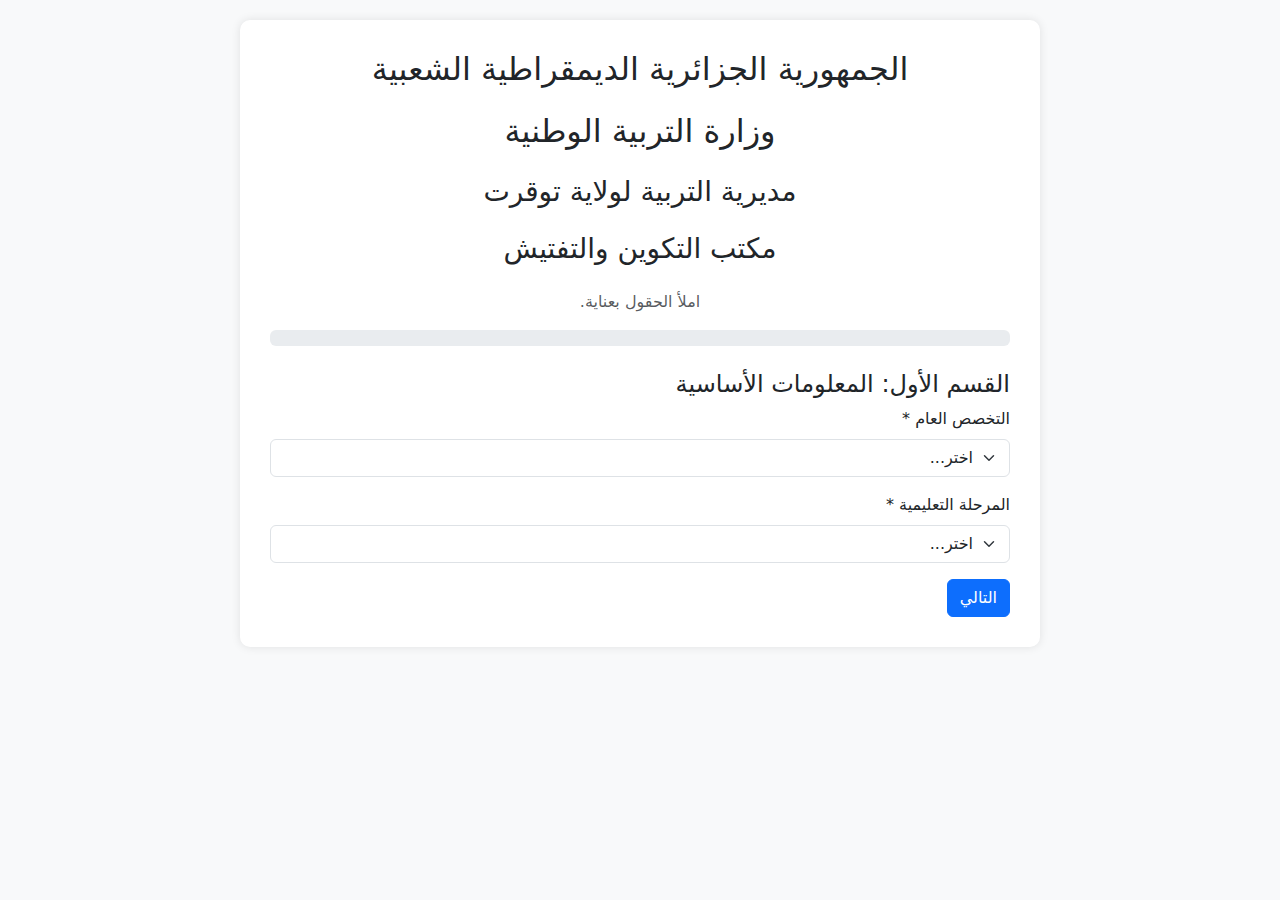
<file: index.html>
<!DOCTYPE html>
<html lang="ar" dir="rtl">
<head>
    <meta charset="UTF-8">
    <meta name="viewport" content="width=device-width, initial-scale=1.0">
    <title> البطاقة البيداغوجية </title>
    <link href="https://cdn.jsdelivr.net/npm/bootstrap@5.3.0/dist/css/bootstrap.min.css" rel="stylesheet">
    <link rel="stylesheet" href="style.css">
</head>
<body>
    <div class="container">
        <div class="form-container">
            <h2 class="text-center mb-4"> الجمهورية الجزائرية الديمقراطية الشعبية </h2>
            <h2 class="text-center mb-4"> وزارة التربية الوطنية </h2>
            <h3 class="text-center mb-4"> مديرية التربية لولاية توقرت </h3>
            <h3 class="text-center mb-4"> مكتب التكوين والتفتيش </h3>
            <p class="text-center text-muted">املأ الحقول بعناية.</p>
            
            <!-- شريط التقدم -->
            <div class="progress mb-4">
                <div id="progressBar" class="progress-bar bg-success" role="progressbar" style="width: 0%;" aria-valuenow="0" aria-valuemin="0" aria-valuemax="100">0%</div>
            </div>

            <form id="myForm" action="https://script.google.com/macros/s/AKfycbwrKdrXSZOlIxsPg5kRWN9A_RFeXmSgUfZ83bEW2p8Q2qHSGW_eXHjT2p0Y4H0yM99wIw/exec" method="POST">
                <!-- القسم الأول: التخصص والمرحلة -->
                <div id="section1" class="section section-1">
                    <h4 class="section-title">القسم الأول: المعلومات الأساسية</h4>
                    <div class="mb-3">
                        <label for="general_specialty" class="form-label">التخصص العام *</label>
                        <select class="form-select" id="general_specialty" name="general_specialty" required>
                            <option value="">اختر...</option>
                            <option value="إدارة لكل المراحل /التغذية / تسيير مالي ومادي (متوسط ثانوي)">إدارة لكل المراحل /التغذية / تسيير مالي ومادي</option>
                            <option value="بيداغوجيا">بيداغوجيا</option>
                        </select>
                    </div>
                    <div class="mb-3">
                        <label for="educational_stage" class="form-label">المرحلة التعليمية *</label>
                        <select class="form-select" id="educational_stage" name="educational_stage" required>
                            <option value="">اختر...</option>
                            <option value="ابتدائي">ابتدائي</option>
                            <option value="متوسط">متوسط</option>
                            <option value="ثانوي">ثانوي</option>
                        </select>
                    </div>
                    <!-- حقول شرطية -->
                    <div id="inspection_subject_div" class="mb-3" style="display: none;">
                        <label for="inspection_subject" class="form-label">مادة التفتيش *</label>
                        <input type="text" class="form-control" id="inspection_subject" name="inspection_subject">
                    </div>
                    <div id="specialty_div" class="mb-3" style="display: none;">
                        <label for="specialty" class="form-label">التخصص *</label>
                        <select class="form-select" id="specialty" name="specialty">
                            <option value="">اختر...</option>
                            <option value="إدارة المدارس الابتدائية">إدارة المدارس الابتدائية</option>
                            <option value="التغذية المدرسية">التغذية المدرسية</option>
                            <option value="التسيير المالي والمادي">التسيير المالي والمادي</option>
                            <option value="إدارة المتوسطات">إدارة المتوسطات</option>
                            <option value="إدارة الثانويات">إدارة الثانويات</option>
                        </select>
                    </div>
                    <button type="button" class="btn btn-primary" onclick="nextSection(1)">التالي</button>
                </div>

                <!-- القسم الثاني: تفاصيل العملية -->
                <div id="section2" class="section section-2" style="display: none;">
                    <h4 class="section-title">القسم الثاني: تفاصيل العملية</h4>
                    <div class="mb-3">
                        <label for="operation_topic" class="form-label">موضوع العملية المنجزة *</label>
                        <input type="text" class="form-control" id="operation_topic" name="operation_topic" required>
                    </div>
                    <div class="mb-3">
                        <label for="target_category" class="form-label">الفئة المستهدفة *</label>
                        <select class="form-select" id="target_category" name="target_category" required>
                            <option value="">اختر...</option>
                            <option value="أساتذة المادة">أساتذة المادة</option>
                            <option value="المدراء">المدراء</option>
                            <option value="النظار والمشرفون العامون بالمتوسط">النظار والمشرفون العامون بالمتوسط</option>
                            <option value="النظار">النظار</option>
                            <option value="المربون المختصون">المربون المختصون</option>
                        </select>
                    </div>
                    <button type="button" class="btn btn-secondary" onclick="prevSection(2)">السابق</button>
                    <button type="button" class="btn btn-primary" onclick="nextSection(2)">التالي</button>
                </div>

                <!-- القسم الثالث: المستفيدون -->
                <div id="section3" class="section section-3" style="display: none;">
                    <h4 class="section-title">القسم الثالث: المستفيدون</h4>
                    <div class="mb-3">
                        <label for="male_beneficiaries" class="form-label">عدد المستفيدين ذكور *</label>
                        <input type="number" class="form-control" id="male_beneficiaries" name="male_beneficiaries" required>
                    </div>
                    <div class="mb-3">
                        <label for="female_beneficiaries" class="form-label">عدد المستفيدين إناث *</label>
                        <input type="number" class="form-control" id="female_beneficiaries" name="female_beneficiaries" required>
                    </div>
                    <button type="button" class="btn btn-secondary" onclick="prevSection(3)">السابق</button>
                    <button type="button" class="btn btn-primary" onclick="nextSection(3)">التالي</button>
                </div>

                <!-- القسم الرابع: التواريخ والمؤسسة -->
                <div id="section4" class="section section-4" style="display: none;">
                    <h4 class="section-title">القسم الرابع: التواريخ والمؤسسة</h4>
                    <div class="mb-3">
                        <label for="start_date" class="form-label">تاريخ بداية العملية *</label>
                        <input type="date" class="form-control" id="start_date" name="start_date" required>
                    </div>
                    <div class="mb-3">
                        <label for="end_date" class="form-label">تاريخ نهاية العملية *</label>
                        <input type="date" class="form-control" id="end_date" name="end_date" required>
                    </div>
                    <div class="mb-3">
                        <label for="days_count" class="form-label">عدد الأيام *</label>
                        <input type="number" class="form-control" id="days_count" name="days_count" required>
                    </div>
                    <div class="mb-3">
                        <label for="institution" class="form-label">المؤسسة المستقبلة *</label>
                        <input type="text" class="form-control" id="institution" name="institution" required>
                    </div>
                    <div class="mb-3">
                        <label for="inspector_name" class="form-label">اسم ولقب المفتش *</label>
                        <input type="text" class="form-control" id="inspector_name" name="inspector_name" required>
                    </div>
                    <button type="button" class="btn btn-secondary" onclick="prevSection(4)">السابق</button>
                    <button type="button" class="btn btn-primary" onclick="nextSection(4)">التالي</button>
                </div>

                <!-- سؤال شرطي: الملتقيات -->
                <div id="meeting_participation_question" class="section section-5" style="display: none;">
                    <h4 class="section-title">القسم الخامس: الملتقيات الوطنية والجهوية</h4>
                    <div class="mb-3">
                        <label class="form-label">هل شاركتم في الملتقيات الوطنية والجهوية؟ *</label>
                        <div class="form-check">
                            <input class="form-check-input" type="radio" name="meeting_participation" id="meeting_yes" value="نعم" required>
                            <label class="form-check-label" for="meeting_yes">نعم</label>
                        </div>
                        <div class="form-check">
                            <input class="form-check-input" type="radio" name="meeting_participation" id="meeting_no" value="لا">
                            <label class="form-check-label" for="meeting_no">لا</label>
                        </div>
                    </div>
                    <button type="button" class="btn btn-secondary" onclick="prevSection(5)">السابق</button>
                    <button type="button" class="btn btn-primary" onclick="nextSection(5)">التالي</button>
                </div>

                <!-- القسم الخامس: تفاصيل الملتقى -->
                <div id="section5" class="section section-5" style="display: none;">
                    <h4 class="section-title">القسم الخامس: تفاصيل الملتقى</h4>
                    <div class="mb-3">
                        <label for="meeting_address" class="form-label">عنوان الملتقى *</label>
                        <input type="text" class="form-control" id="meeting_address" name="meeting_address" required>
                    </div>
                    <div class="mb-3">
                        <label for="meeting_start_date" class="form-label">تاريخ بداية الملتقى *</label>
                        <input type="date" class="form-control" id="meeting_start_date" name="meeting_start_date" required>
                    </div>
                    <div class="mb-3">
                        <label for="meeting_end_date" class="form-label">تاريخ نهاية الملتقى *</label>
                        <input type="date" class="form-control" id="meeting_end_date" name="meeting_end_date" required>
                    </div>
                    <div class="mb-3">
                        <label for="meeting_days_count" class="form-label">عدد أيام الملتقى *</label>
                        <input type="number" class="form-control" id="meeting_days_count" name="meeting_days_count" required>
                    </div>
                    <div class="mb-3">
                        <label for="participation_role" class="form-label">صفة المشاركة في الملتقى *</label>
                        <input type="text" class="form-control" id="participation_role" name="participation_role" required>
                    </div>
                    <button type="button" class="btn btn-secondary" onclick="prevSection(6)">السابق</button>
                    <button type="button" class="btn btn-primary" onclick="nextSection(6)">التالي</button>
                </div>

                <!-- سؤال شرطي: التغطية المالية -->
                <div id="financial_coverage_question" class="section section-6" style="display: none;">
                    <h4 class="section-title">القسم السادس: التغطية المالية</h4>
                    <div class="mb-3">
                        <label class="form-label">هل كانت بتغطية مالية؟ *</label>
                        <div class="form-check">
                            <input class="form-check-input" type="radio" name="financial_coverage" id="financial_yes" value="نعم" required>
                            <label class="form-check-label" for="financial_yes">نعم</label>
                        </div>
                        <div class="form-check">
                            <input class="form-check-input" type="radio" name="financial_coverage" id="financial_no" value="لا">
                            <label class="form-check-label" for="financial_no">لا</label>
                        </div>
                    </div>
                    <button type="button" class="btn btn-secondary" onclick="prevSection(7)">السابق</button>
                    <button type="button" class="btn btn-primary" onclick="nextSection(7)">التالي</button>
                </div>

                <!-- القسم السادس: تفاصيل التغطية المالية -->
                <div id="section6" class="section section-6" style="display: none;">
                    <h4 class="section-title">القسم السادس: تفاصيل التغطية المالية</h4>
                    <div class="mb-3">
                        <label for="compensation_amount" class="form-label">مبلغ التعويضات *</label>
                        <input type="number" class="form-control" id="compensation_amount" name="compensation_amount" required>
                    </div>
                    <div class="mb-3">
                        <label for="educational_tools_amount" class="form-label">مبلغ الوسائل التربوية *</label>
                        <input type="number" class="form-control" id="educational_tools_amount" name="educational_tools_amount" required>
                    </div>
                    <div class="mb-3">
                        <label for="meals_amount" class="form-label">مبلغ الإطعام *</label>
                        <input type="number" class="form-control" id="meals_amount" name="meals_amount" required>
                    </div>
                    <button type="button" class="btn btn-secondary" onclick="prevSection(8)">السابق</button>
                    <button type="submit" class="btn btn-success">إرسال</button>
                </div>
            </form>
            
            <div id="message" class="alert" style="display: none;"></div>
        </div>
    </div>

    <script src="https://cdn.jsdelivr.net/npm/bootstrap@5.3.0/dist/js/bootstrap.bundle.min.js"></script>
<script src="https://cdn.jsdelivr.net/npm/bootstrap@5.3.0/dist/js/bootstrap.bundle.min.js"></script>
    <script>
    const sections = ['section1', 'section2', 'section3', 'section4', 'meeting_participation_question', 'section5', 'financial_coverage_question', 'section6'];
    let currentSection = 0;
    const totalSections = sections.length;

    function updateProgress() {
        const progress = (currentSection / (totalSections - 1)) * 100;
        document.getElementById('progressBar').style.width = progress + '%';
        document.getElementById('progressBar').innerText = Math.round(progress) + '%';
    }

    function showSection(index) {
        sections.forEach((id, i) => {
            document.getElementById(id).style.display = i === index ? 'block' : 'none';
        });
        updateProgress();
    }

    function updateConditionalFields() {
        const general = document.getElementById('general_specialty').value;
        const inspectionSubjectDiv = document.getElementById('inspection_subject_div');
        const specialtyDiv = document.getElementById('specialty_div');
        
        if (general === 'بيداغوجيا') {
            inspectionSubjectDiv.style.display = 'block';
            specialtyDiv.style.display = 'none';
            document.getElementById('inspection_subject').required = true;
            document.getElementById('specialty').required = false;
            document.getElementById('specialty').value = '';
        } else if (general === 'إدارة لكل المراحل /التغذية / تسيير مالي ومادي (متوسط ثانوي)') {
            inspectionSubjectDiv.style.display = 'none';
            specialtyDiv.style.display = 'block';
            document.getElementById('inspection_subject').required = false;
            document.getElementById('specialty').required = true;
            document.getElementById('inspection_subject').value = '';
        } else {
            inspectionSubjectDiv.style.display = 'none';
            specialtyDiv.style.display = 'none';
            document.getElementById('inspection_subject').required = false;
            document.getElementById('specialty').required = false;
            document.getElementById('inspection_subject').value = '';
            document.getElementById('specialty').value = '';
        }
    }

    async function submitForm() {
        const form = document.getElementById('myForm');
        const messageDiv = document.getElementById('message');
        
        // التحقق من الحقول المطلوبة في جميع الأقسام المرئية
        const visibleSections = sections.filter((_, i) => document.getElementById(sections[i]).style.display === 'block');
        for (let section of visibleSections) {
            if (!validateSection(sections.indexOf(section) + 1)) {
                messageDiv.innerHTML = '<div class="alert alert-warning">يرجى ملء جميع الحقول المطلوبة في القسم الحالي.</div>';
                messageDiv.style.display = 'block';
                setTimeout(() => { messageDiv.style.display = 'none'; }, 3000);
                return false;
            }
        }

        try {
            const formData = new FormData(form);
            console.log('Submitting form data:', Object.fromEntries(formData)); // تصحيح أخطاء
            const response = await fetch(form.action, {
                method: 'POST',
                body: formData,
                headers: { 'Accept': 'application/json' }
            });
            if (response.ok) {
                const result = await response.text();
                console.log('Submission response:', result);
                messageDiv.innerHTML = '<div class="alert alert-success">تم إرسال البيانات بنجاح!</div>';
                messageDiv.style.display = 'block';
                form.reset();
                currentSection = 0;
                updateConditionalFields();
                setTimeout(() => { 
                    messageDiv.style.display = 'none';
                    window.location.href = 'thankyou.html';
                }, 2000);
                return true;
            } else {
                const errorText = await response.text();
                messageDiv.innerHTML = '<div class="alert alert-danger">حدث خطأ أثناء الإرسال: ' + errorText + '</div>';
                messageDiv.style.display = 'block';
                console.error('Submission failed:', response.status, errorText);
                return false;
            }
        } catch (error) {
            messageDiv.innerHTML = '<div class="alert alert-danger">فشل الإرسال: ' + error.message + '</div>';
            messageDiv.style.display = 'block';
            console.error('Submission error:', error);
            return false;
        }
    }

    function nextSection(current) {
        if (validateSection(current)) {
            document.getElementById('message').style.display = 'none';
            if (current === 1) {
                updateConditionalFields();
            } else if (current === 5) { // بعد سؤال الملتقيات
                const participation = document.querySelector('input[name="meeting_participation"]:checked');
                if (participation && participation.value === 'نعم') {
                    document.getElementById('section5').style.display = 'block';
                } else {
                    document.getElementById('section5').style.display = 'none';
                    if (currentSection + 1 === 5 && participation && participation.value === 'لا') {
                        currentSection++; // تخطي القسم الخامس
                    }
                }
            } else if (current === 7) { // بعد سؤال التغطية المالية
                const coverage = document.querySelector('input[name="financial_coverage"]:checked');
                if (coverage && coverage.value === 'نعم') {
                    document.getElementById('section6').style.display = 'block';
                } else {
                    document.getElementById('section6').style.display = 'none';
                    if (currentSection + 1 === 7 && coverage && coverage.value === 'لا') {
                        submitForm(); // إرسال النموذج مباشرة
                        return;
                    }
                }
            }
            currentSection++;
            showSection(currentSection);
        } else {
            document.getElementById('message').innerHTML = '<div class="alert alert-warning">يرجى ملء جميع الحقول المطلوبة.</div>';
            document.getElementById('message').style.display = 'block';
            setTimeout(() => { document.getElementById('message').style.display = 'none'; }, 3000);
        }
    }

    function prevSection(current) {
        currentSection--;
        showSection(currentSection);
        document.getElementById('message').style.display = 'none';
        if (current === 1) {
            updateConditionalFields();
        }
    }

    function validateSection(section) {
        const currentSectionDiv = document.getElementById(sections[section - 1]);
        const requiredInputs = currentSectionDiv.querySelectorAll('[required]');
        let isValid = true;
        for (let input of requiredInputs) {
            if (!input.value) {
                input.classList.add('is-invalid');
                isValid = false;
            } else {
                input.classList.remove('is-invalid');
            }
        }
        return isValid;
    }

    document.getElementById('general_specialty').addEventListener('change', updateConditionalFields);

    document.getElementById('myForm').addEventListener('submit', async function(e) {
        e.preventDefault();
        await submitForm();
    });

    updateConditionalFields();
    showSection(0);
    </script>
</body>
</html>
</file>
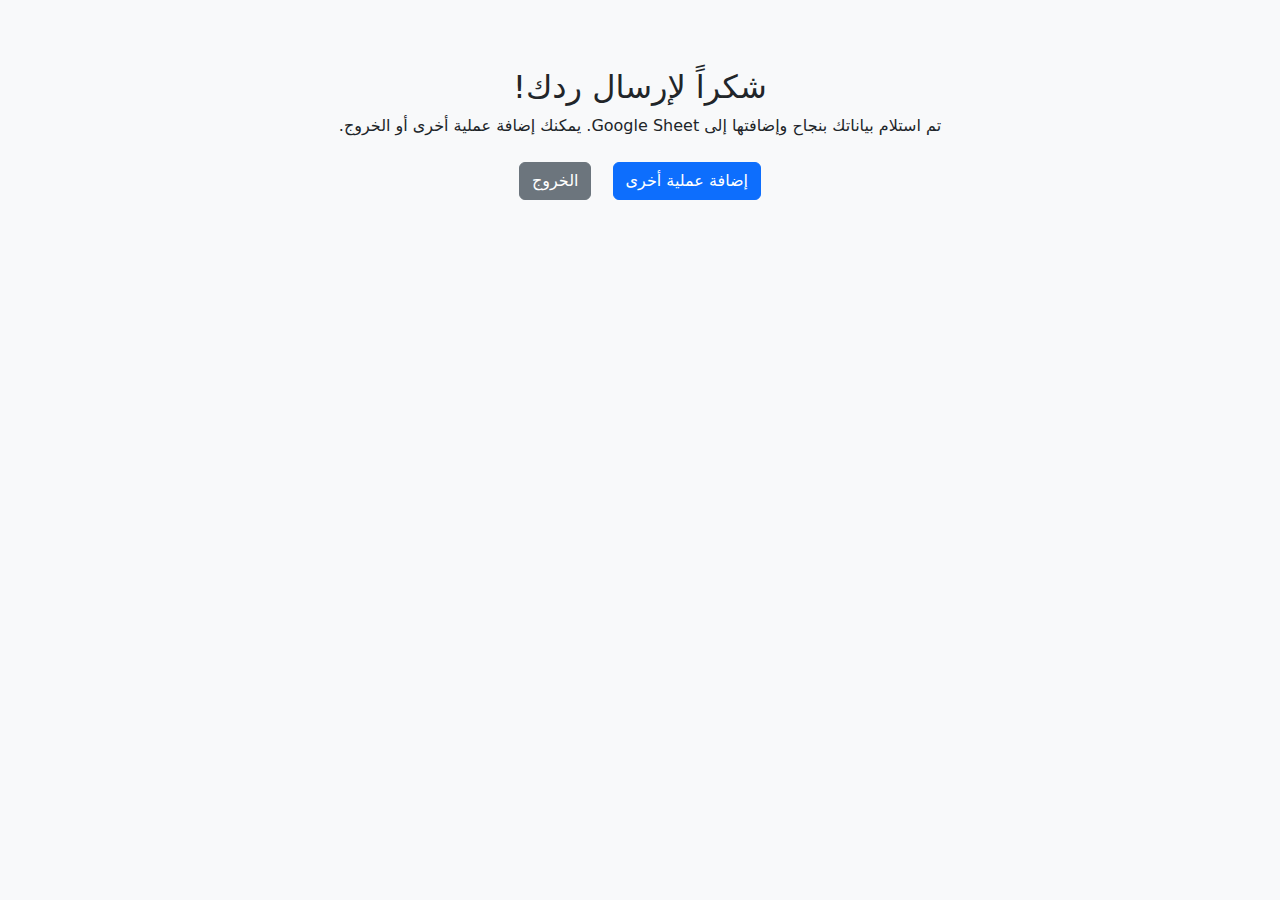
<file: thankyou.html>
<!DOCTYPE html>
<html lang="ar" dir="rtl">
<head>
    <meta charset="UTF-8">
    <meta name="viewport" content="width=device-width, initial-scale=1.0">
    <title>شكراً لك!</title>
    <link href="https://cdn.jsdelivr.net/npm/bootstrap@5.3.0/dist/css/bootstrap.min.css" rel="stylesheet">
    <link rel="stylesheet" href="style.css">
</head>
<body>
    <div class="container text-center mt-5">
        <h2>شكراً لإرسال ردك!</h2>
        <p>تم استلام بياناتك بنجاح وإضافتها إلى Google Sheet. يمكنك إضافة عملية أخرى أو الخروج.</p>
        <button onclick="window.location.href='index.html'" class="btn btn-primary m-2">إضافة عملية أخرى</button>
        <button onclick="window.location.href='thankyou.html'" class="btn btn-secondary m-2">الخروج</button>
    </div>
    <script src="https://cdn.jsdelivr.net/npm/bootstrap@5.3.0/dist/js/bootstrap.bundle.min.js"></script>
    <script>
        // إعادة تعيين النموذج عند العودة إلى index.html
        if (window.history.replaceState) {
            window.history.replaceState(null, null, window.location.href);
        }
    </script>
</body>
</html>
</file>
<file: style.css>
body {
    background-color: #f8f9fa;
    padding: 20px;
}

.form-container {
    max-width: 800px;
    margin: auto;
    background: white;
    padding: 30px;
    border-radius: 10px;
    box-shadow: 0 0 10px rgba(0, 0, 0, 0.1);
}

.submit-btn {
    background-color: #007bff;
    color: white;
}

.alert {
    margin-top: 10px;
}

.section {
    animation: fadeIn 0.5s;
}

@keyframes fadeIn {
    from { opacity: 0; }
    to { opacity: 1; }
}
</file>
